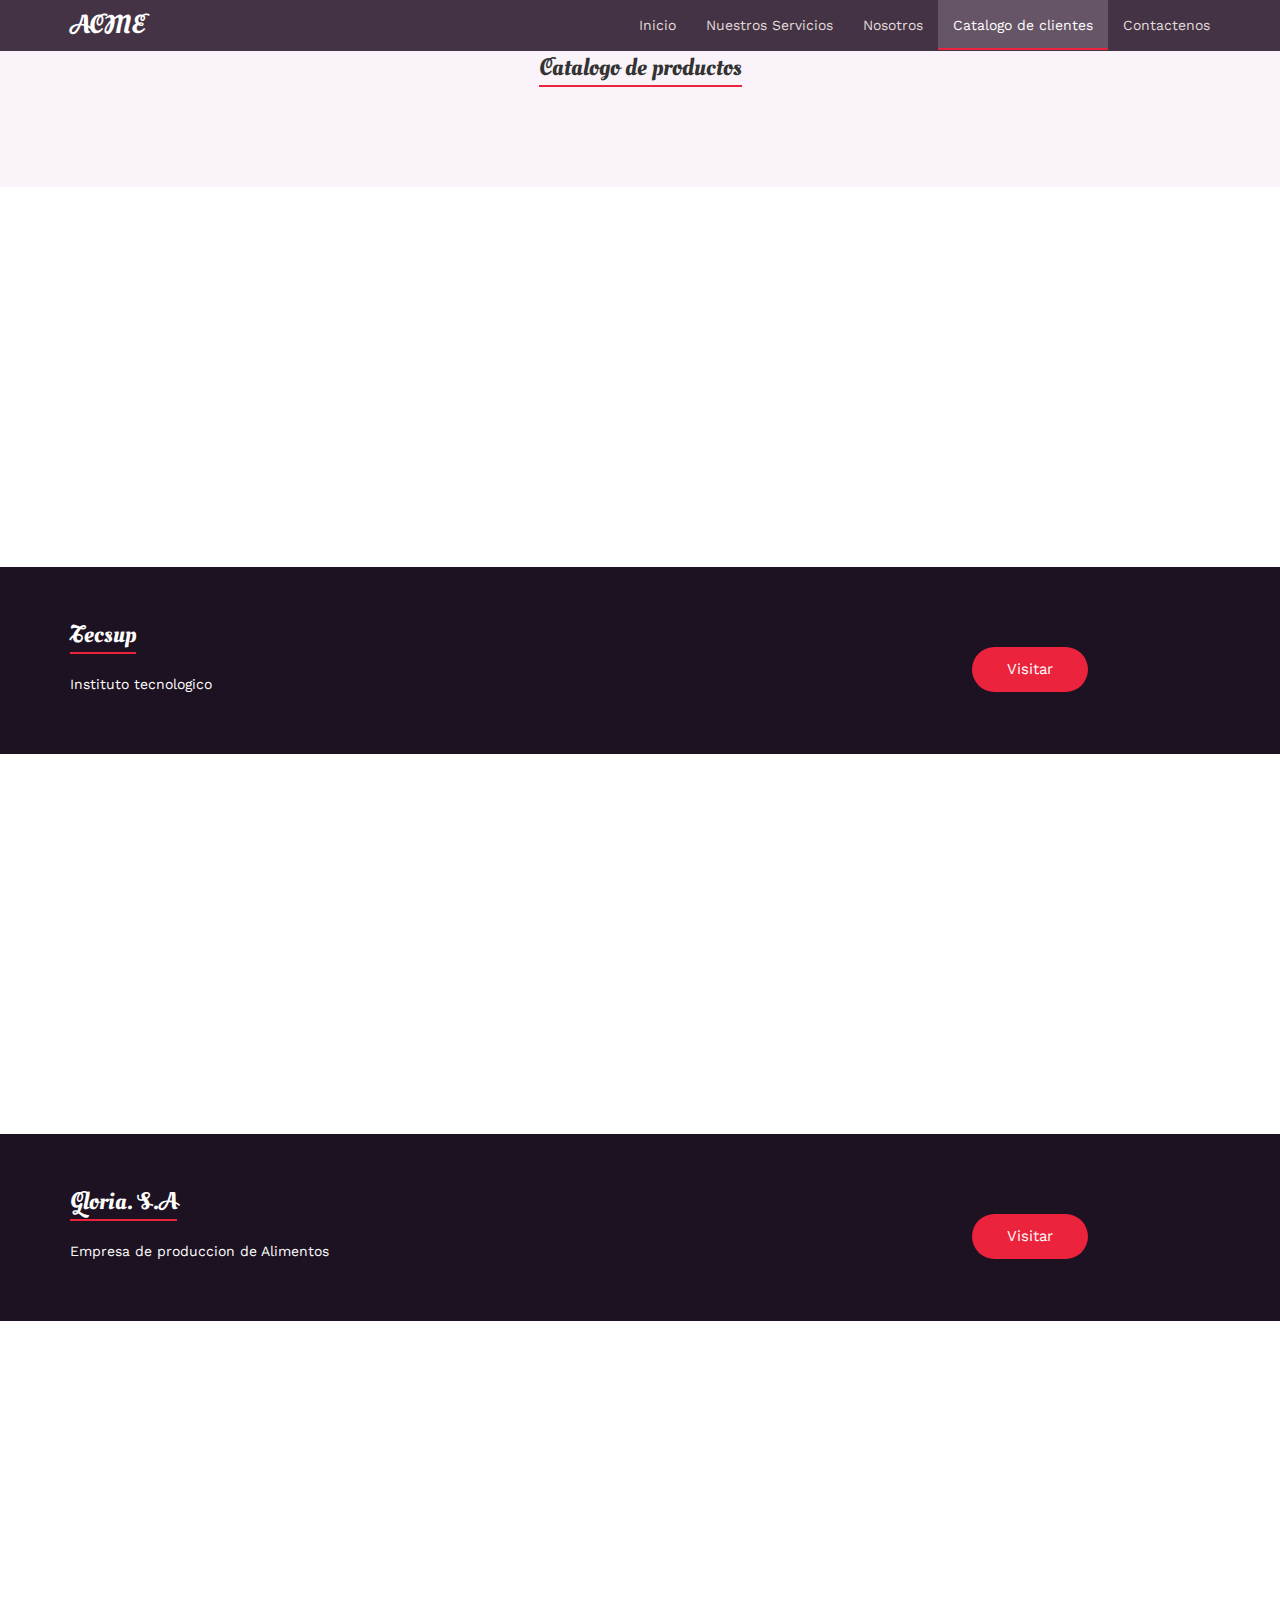
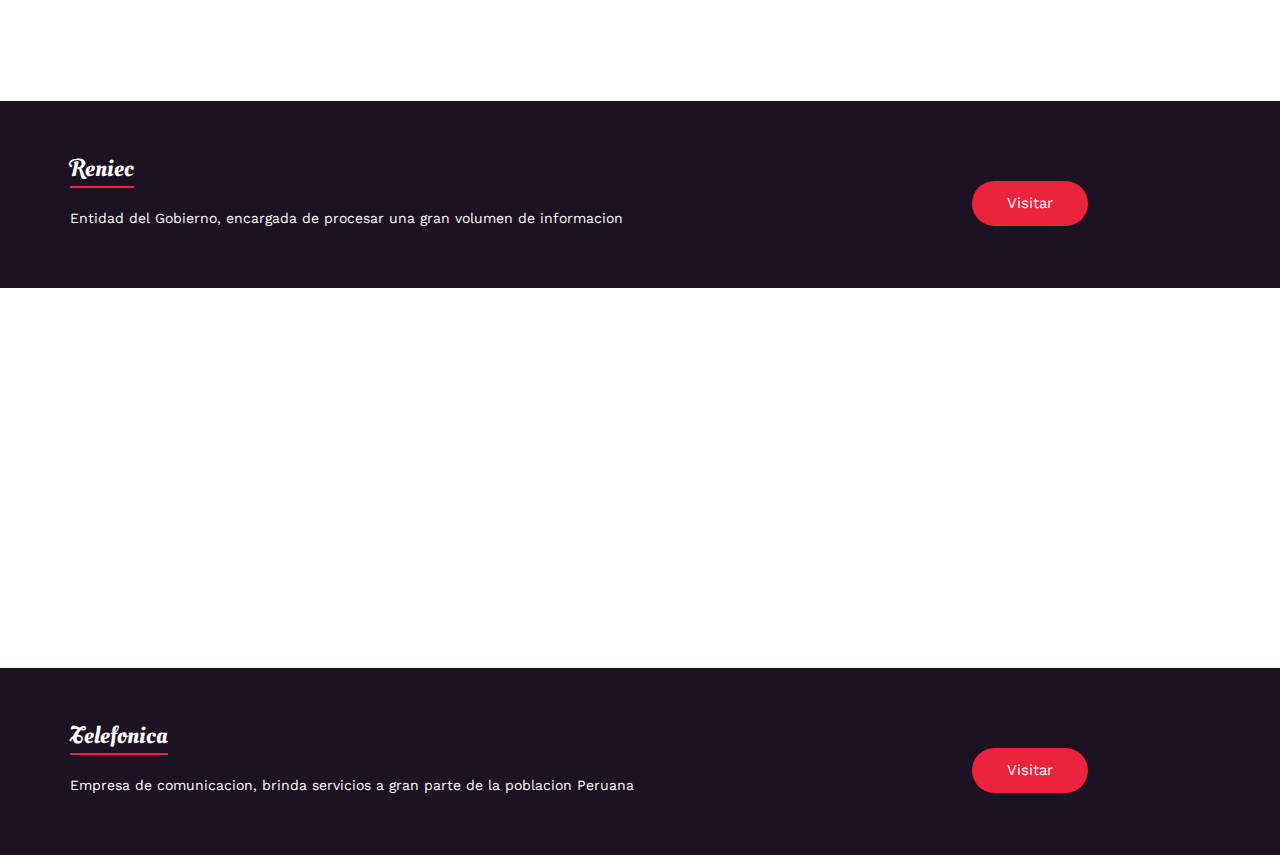
<file: catalogo.html>
<html>
    <head>
        <title>Empresa ACME</title>
        <link rel="stylesheet" type="text/css" href="css/bootstrap.min.css"/>
        <link rel="stylesheet" type="text/css" href="css/font-awesome.min.css"/>
        <link rel="stylesheet" type="text/css" href="css/simple-line-icons.css"/>
        <link rel="stylesheet" type="text/css" href="css/animate.css"/>
        <link rel="stylesheet" type="text/css" href="style.css"/>
        <link rel="stylesheet" type="text/css" href="css/owl.carousel.css"/>
        <link rel="stylesheet" type="text/css" href="css/owl.theme.css"/>
        <link rel="stylesheet" type="text/css" href="css/owl.transitions.css"/>
        <meta name="viewport" content="width=device-width, initial-scale=1.0">
        <link href='https://fonts.googleapis.com/css?family=Work+Sans:400,100,200,300,500,600,800,900' rel='stylesheet' type='text/css'>
        <link href='https://fonts.googleapis.com/css?family=Oleo+Script+Swash+Caps:400,700' rel='stylesheet' type='text/css'>
    </head> 
    <body id="myPage" data-spy="scroll" data-target=".navbar" data-offset="60">
        <div class="main-header" id="main-header">
            <nav class="navbar mynav navbar-fixed-top">
                <div class="container">
                <div class="navbar-header">
                    <button type="button" class="navbar-toggle" data-toggle="collapse" data-target="#myNavbar"> <span class="icon-bar"></span> <span class="icon-bar"></span> <span class="icon-bar"></span> </button>
                    <a class="navbar-brand" href="#">ACME</a> </div>
                <div class="collapse navbar-collapse" id="myNavbar">
                    <ul class="nav navbar-nav navbar-right">
   

                    <li><a href="index.html">Inicio</a></li>
                    <li><a href="servicios.html">Nuestros Servicios</a></li>
                    <li><a href="nosotros.html">Nosotros</a></li>
                    <li  class="active"><a href="catalogo.html">Catalogo de clientes</a></li>
                    <li><a href="contactenos.html">Contactenos</a></li>





                    </ul>
                </div>
                </div>
            </nav>


            <div id="work" class="portfolio">
                <div class="container">
                    <div class="row">
                        <div class="col-lg-10 col-lg-offset-1 text-center text">
                            <h3>Catalogo de productos</h3>
                        </div>             
                    </div>
                </div>
            </div>        


            </div>



            <div class="divtemporal1">

            </div>
              <div class="call-to-action">
                <div class="call-overlay">
                  <div class="container">
                    <div class="row">
                      <div class="col-md-8 col-sm-10">
                        <div class="subscribe-text">
                          <h3>Tecsup</h3>
                          <p>Instituto tecnologico</p>
                        </div>
                      </div>
                      <div class="col-md-4 text-center"> <a href="#" class="subscribe-button">Visitar</a> </div>
                    </div>
                  </div>
                </div>
              </div>
              <div class="divtemporal1">

              </div>
              <div class="call-to-action">
                <div class="call-overlay">
                  <div class="container">
                    <div class="row">
                      <div class="col-md-8 col-sm-10">
                        <div class="subscribe-text">
                          <h3>Gloria. S.A</h3>
                          <p>Empresa de produccion de Alimentos</p>
                        </div>
                      </div>
                      <div class="col-md-4 text-center"> <a href="#" class="subscribe-button">Visitar</a> </div>
                    </div>
                  </div>
                </div>
              </div>
              <div class="divtemporal1">

            </div>
              <div class="call-to-action">
                <div class="call-overlay">
                  <div class="container">
                    <div class="row">
                      <div class="col-md-8 col-sm-10">
                        <div class="subscribe-text">
                          <h3>Reniec</h3>
                          <p>Entidad del Gobierno, encargada de procesar una gran volumen de informacion</p>
                        </div>
                      </div>
                      <div class="col-md-4 text-center"> <a href="#" class="subscribe-button">Visitar</a> </div>
                    </div>
                  </div>
                </div>
              </div>
              <div class="divtemporal2">

            </div>
              
              <div class="call-to-action">
                <div class="call-overlay">
                  <div class="container">
                    <div class="row">
                      <div class="col-md-8 col-sm-10">
                        <div class="subscribe-text">
                          <h3>Telefonica</h3>
                          <p>Empresa de comunicacion, brinda servicios a gran parte de la poblacion Peruana</p>
                        </div>
                      </div>
                      <div class="col-md-4 text-center"> <a href="#" class="subscribe-button">Visitar</a> </div>
                    </div>
                  </div>
                </div>
              </div>

    </body>
</html>
</file>
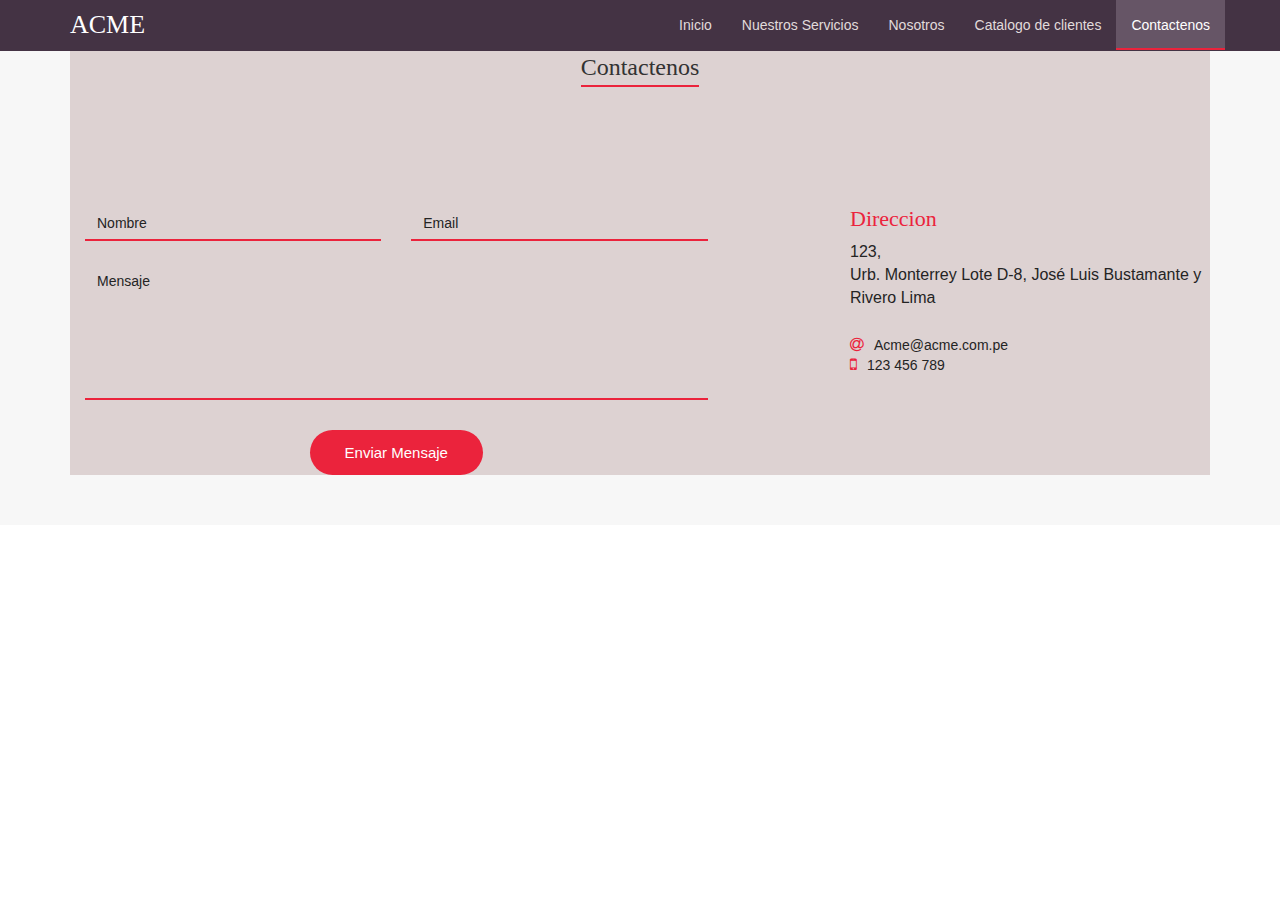
<file: contactenos.html>
<html>
    <head>
        <title>Empresa ACME</title>
        <link rel="stylesheet" type="text/css" href="css/bootstrap.min.css"/>
        <link rel="stylesheet" type="text/css" href="css/font-awesome.min.css"/>
        <link rel="stylesheet" type="text/css" href="css/simple-line-icons.css"/>
        <link rel="stylesheet" type="text/css" href="css/animate.css"/>
        <link rel="stylesheet" type="text/css" href="style.css"/>
        <link rel="stylesheet" type="text/css" href="css/owl.carousel.css"/>
        <link rel="stylesheet" type="text/css" href="css/owl.theme.css"/>
        <link rel="stylesheet" type="text/css" href="css/owl.transitions.css"/>
        <meta name="viewport" content="width=device-width, initial-scale=1.0">
    </head> 
    <body  data-spy="scroll" data-target=".navbar" data-offset="60">
        <div class="main-header" id="main-header">
            <nav class="navbar mynav navbar-fixed-top">
                <div class="container">
                <div class="navbar-header">
                    <button type="button" class="navbar-toggle" data-toggle="collapse" data-target="#myNavbar"> <span class="icon-bar"></span> <span class="icon-bar"></span> <span class="icon-bar"></span> </button>
                    <a class="navbar-brand" href="#">ACME</a> </div>
                <div class="collapse navbar-collapse" id="myNavbar">
                    <ul class="nav navbar-nav navbar-right">
                    

                        <li><a href="index.html">Inicio</a></li>
                        <li><a href="servicios.html">Nuestros Servicios</a></li>
                        <li><a href="nosotros.html">Nosotros</a></li>
                        <li ><a href="catalogo.html">Catalogo de clientes</a></li>
                        <li  class="active"><a href="contactenos.html">Contactenos</a></li>
    
    
                    </ul>
                </div>
                </div>
            </nav>
        </div>
    


       

        <div class="contact" id="contact">
            <div class="container">

    
            <div style="background-color: rgba(173, 143, 143, 0.356);">

              <div class="row">
                <div class="col-md-12">
                  <div class="text-center">
                    <h3>Contactenos</h3>
                  </div>
                </div>
                <div class="col-md-7 col-sm-offset-0 col-sm-6 col-xs-offset-1 col-xs-10">
                  <div class="contact-form">
                    <form role="form">
                      <div class="col-md-6">
                        <input type="text" class="form-control" id="Name" placeholder="Nombre">
                      </div>
                      <div class="col-md-6">
                        <input type="email" class="form-control" id="email" placeholder="Email">
                      </div>
                      <div class="col-md-12">
                        <textarea class="form-control" placeholder="Mensaje" rows="6"></textarea>
                      </div>
                      <div class="col-md-12 text-center">
                        <button type="submit" class="contact-button">Enviar Mensaje</button>
                      </div>
                    </form>
                  </div>
                </div>
                <div class="col-md-offset-1 col-md-4 col-sm-offset-1 col-sm-5 col-xs-offset-1 col-xs-10">
                  <div class="address">
                    <h4>Direccion</h4>
                    <p>123,<br>
                        Urb. Monterrey Lote D-8, José Luis Bustamante y Rivero Lima<br>
                    <div class="email"><i class="fa fa-at"></i>Acme@acme.com.pe<br>
                      <i class="fa fa-mobile"></i>123 456 789</div>
                    </p>
                  </div>
                </div>
              </div>
              

            </div>


            </div>
          </div>


    </body>
</html>
</file>
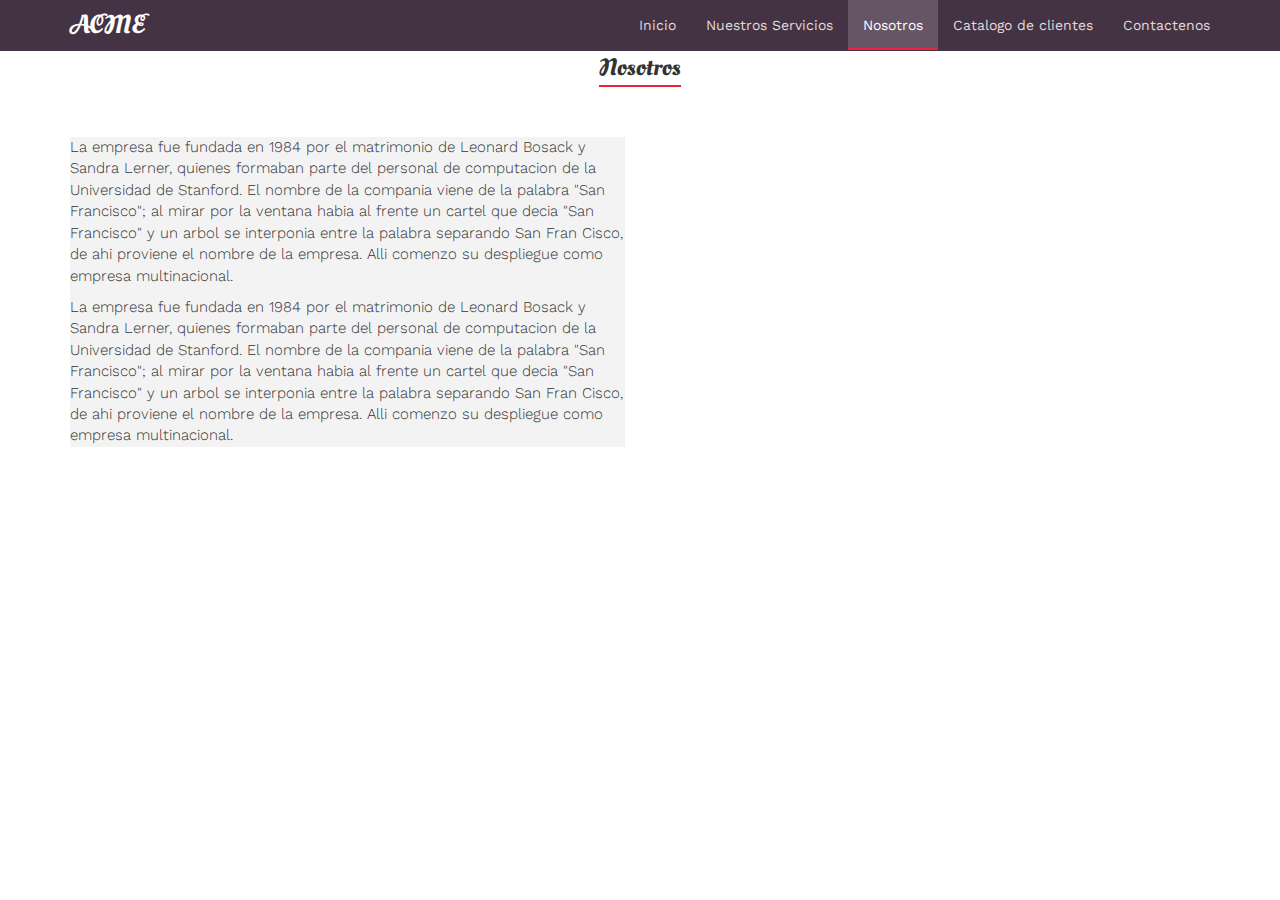
<file: nosotros.html>
<html>
    <head>
        <title>Empresa ACME</title>
        <link rel="stylesheet" type="text/css" href="css/bootstrap.min.css"/>
        <link rel="stylesheet" type="text/css" href="css/font-awesome.min.css"/>
        <link rel="stylesheet" type="text/css" href="css/simple-line-icons.css"/>
        <link rel="stylesheet" type="text/css" href="css/animate.css"/>
        <link rel="stylesheet" type="text/css" href="style.css"/>
        <link rel="stylesheet" type="text/css" href="css/owl.carousel.css"/>
        <link rel="stylesheet" type="text/css" href="css/owl.theme.css"/>
        <link rel="stylesheet" type="text/css" href="css/owl.transitions.css"/>
        <meta name="viewport" content="width=device-width, initial-scale=1.0">
        <link href='https://fonts.googleapis.com/css?family=Work+Sans:400,100,200,300,500,600,800,900' rel='stylesheet' type='text/css'>
        <link href='https://fonts.googleapis.com/css?family=Oleo+Script+Swash+Caps:400,700' rel='stylesheet' type='text/css'>
    </head> 
   <body id="myPage" data-spy="scroll" data-target=".navbar" data-offset="60">
        <div class="main-header" id="main-header">
            <nav class="navbar mynav navbar-fixed-top">
                <div class="container">
                <div class="navbar-header">
                    <button type="button" class="navbar-toggle" data-toggle="collapse" data-target="#myNavbar"> <span class="icon-bar"></span> <span class="icon-bar"></span> <span class="icon-bar"></span> </button>
                    <a class="navbar-brand" href="#">ACME</a> </div>
                <div class="collapse navbar-collapse" id="myNavbar">
                    <ul class="nav navbar-nav navbar-right">
                    <li><a href="index.html">Inicio</a></li>
                    <li><a href="servicios.html">Nuestros Servicios</a></li>
                    <li class="active"><a href="nosotros.html">Nosotros</a></li>
                    <li><a href="catalogo.html">Catalogo de clientes</a></li>
                    <li><a href="contactenos.html">Contactenos</a></li>
                    </ul>
                </div>
                </div>
            </nav>
        </div>
        <div class="about" id="about">
  <div class="container">
    <div class="row">
      <div class="col-md-12 text-center">
        <h3>Nosotros</h3>
      </div>
      <div class="col-md-6">
        <div style="background-color: rgba(233, 232, 232, 0.5);">
          <div class="about-text">
          <p>La empresa fue fundada en 1984 por el matrimonio de Leonard Bosack y Sandra Lerner, quienes formaban parte del personal de computacion de la Universidad de Stanford. El nombre de la compania viene de la palabra "San Francisco"; al mirar por la ventana habia al frente un cartel que decia "San Francisco" y un arbol se interponia entre la palabra separando San Fran Cisco, de ahi proviene el nombre de la empresa. Alli comenzo su despliegue como empresa multinacional.</p>
          <p>La empresa fue fundada en 1984 por el matrimonio de Leonard Bosack y Sandra Lerner, quienes formaban parte del personal de computacion de la Universidad de Stanford. El nombre de la compania viene de la palabra "San Francisco"; al mirar por la ventana habia al frente un cartel que decia "San Francisco" y un arbol se interponia entre la palabra separando San Fran Cisco, de ahi proviene el nombre de la empresa. Alli comenzo su despliegue como empresa multinacional.</p>
        </div>
        </div>
        
      </div>
      <div class="col-md-6">
        <div class="col-md-6 col-sm-6 col-xs-6 block">
          <div class="counter-item text-center">
            <h5></h5>
            <div class="timer" data-from="0" data-to="55" data-speed="5000" data-refresh-interval="50"></div>
          </div>
        </div>
        <div class="col-md-6 col-sm-6 col-xs-6">
          <div class="counter-item text-center">
            <h5></h5>
            <div class="timer" data-from="0" data-to="88" data-speed="5000" data-refresh-interval="50"></div>
          </div>
        </div>
      </div>
    </div>
  </div>
</div>
    </body>
</html> 
</html>
</file>
<file: css/simple-line-icons.css>
@font-face {
  font-family: 'simple-line-icons';
  src:  url('../fonts/Simple-Line-Icons.eot?v=2.2.2');
  src:  url('../fonts/Simple-Line-Icons.eot?#iefix&v=2.2.2') format('embedded-opentype'),
        url('../fonts/Simple-Line-Icons.ttf?v=2.2.2') format('truetype'),
        url('../fonts/Simple-Line-Icons.woff2?v=2.2.2') format('woff2'),
        url('../fonts/Simple-Line-Icons.woff?v=2.2.2') format('woff'),
        url('../fonts/Simple-Line-Icons.svg?v=2.2.2#simple-line-icons') format('svg');
  font-weight: normal;
  font-style: normal;
}
/*
 Use the following CSS code if you want to have a class per icon.
 Instead of a list of all class selectors, you can use the generic [class*="icon-"] selector, but it's slower:
*/
.icon-user,
.icon-people,
.icon-user-female,
.icon-user-follow,
.icon-user-following,
.icon-user-unfollow,
.icon-login,
.icon-logout,
.icon-emotsmile,
.icon-phone,
.icon-call-end,
.icon-call-in,
.icon-call-out,
.icon-map,
.icon-location-pin,
.icon-direction,
.icon-directions,
.icon-compass,
.icon-layers,
.icon-menu,
.icon-list,
.icon-options-vertical,
.icon-options,
.icon-arrow-down,
.icon-arrow-left,
.icon-arrow-right,
.icon-arrow-up,
.icon-arrow-up-circle,
.icon-arrow-left-circle,
.icon-arrow-right-circle,
.icon-arrow-down-circle,
.icon-check,
.icon-clock,
.icon-plus,
.icon-close,
.icon-trophy,
.icon-screen-smartphone,
.icon-screen-desktop,
.icon-plane,
.icon-notebook,
.icon-mustache,
.icon-mouse,
.icon-magnet,
.icon-energy,
.icon-disc,
.icon-cursor,
.icon-cursor-move,
.icon-crop,
.icon-chemistry,
.icon-speedometer,
.icon-shield,
.icon-screen-tablet,
.icon-magic-wand,
.icon-hourglass,
.icon-graduation,
.icon-ghost,
.icon-game-controller,
.icon-fire,
.icon-eyeglass,
.icon-envelope-open,
.icon-envelope-letter,
.icon-bell,
.icon-badge,
.icon-anchor,
.icon-wallet,
.icon-vector,
.icon-speech,
.icon-puzzle,
.icon-printer,
.icon-present,
.icon-playlist,
.icon-pin,
.icon-picture,
.icon-handbag,
.icon-globe-alt,
.icon-globe,
.icon-folder-alt,
.icon-folder,
.icon-film,
.icon-feed,
.icon-drop,
.icon-drawar,
.icon-docs,
.icon-doc,
.icon-diamond,
.icon-cup,
.icon-calculator,
.icon-bubbles,
.icon-briefcase,
.icon-book-open,
.icon-basket-loaded,
.icon-basket,
.icon-bag,
.icon-action-undo,
.icon-action-redo,
.icon-wrench,
.icon-umbrella,
.icon-trash,
.icon-tag,
.icon-support,
.icon-frame,
.icon-size-fullscreen,
.icon-size-actual,
.icon-shuffle,
.icon-share-alt,
.icon-share,
.icon-rocket,
.icon-question,
.icon-pie-chart,
.icon-pencil,
.icon-note,
.icon-loop,
.icon-home,
.icon-grid,
.icon-graph,
.icon-microphone,
.icon-music-tone-alt,
.icon-music-tone,
.icon-earphones-alt,
.icon-earphones,
.icon-equalizer,
.icon-like,
.icon-dislike,
.icon-control-start,
.icon-control-rewind,
.icon-control-play,
.icon-control-pause,
.icon-control-forward,
.icon-control-end,
.icon-volume-1,
.icon-volume-2,
.icon-volume-off,
.icon-calendar,
.icon-bulb,
.icon-chart,
.icon-ban,
.icon-bubble,
.icon-camrecorder,
.icon-camera,
.icon-cloud-download,
.icon-cloud-upload,
.icon-envelope,
.icon-eye,
.icon-flag,
.icon-heart,
.icon-info,
.icon-key,
.icon-link,
.icon-lock,
.icon-lock-open,
.icon-magnifier,
.icon-magnifier-add,
.icon-magnifier-remove,
.icon-paper-clip,
.icon-paper-plane,
.icon-power,
.icon-refresh,
.icon-reload,
.icon-settings,
.icon-star,
.icon-symble-female,
.icon-symbol-male,
.icon-target,
.icon-credit-card,
.icon-paypal,
.icon-social-tumblr,
.icon-social-twitter,
.icon-social-facebook,
.icon-social-instagram,
.icon-social-linkedin,
.icon-social-pinterest,
.icon-social-github,
.icon-social-gplus,
.icon-social-reddit,
.icon-social-skype,
.icon-social-dribbble,
.icon-social-behance,
.icon-social-foursqare,
.icon-social-soundcloud,
.icon-social-spotify,
.icon-social-stumbleupon,
.icon-social-youtube,
.icon-social-dropbox {
  font-family: 'simple-line-icons';
  speak: none;
  font-style: normal;
  font-weight: normal;
  font-variant: normal;
  text-transform: none;
  line-height: 1;
  /* Better Font Rendering =========== */
  -webkit-font-smoothing: antialiased;
  -moz-osx-font-smoothing: grayscale;
}
.icon-user:before {
  content: "\e005";
}
.icon-people:before {
  content: "\e001";
}
.icon-user-female:before {
  content: "\e000";
}
.icon-user-follow:before {
  content: "\e002";
}
.icon-user-following:before {
  content: "\e003";
}
.icon-user-unfollow:before {
  content: "\e004";
}
.icon-login:before {
  content: "\e066";
}
.icon-logout:before {
  content: "\e065";
}
.icon-emotsmile:before {
  content: "\e021";
}
.icon-phone:before {
  content: "\e600";
}
.icon-call-end:before {
  content: "\e048";
}
.icon-call-in:before {
  content: "\e047";
}
.icon-call-out:before {
  content: "\e046";
}
.icon-map:before {
  content: "\e033";
}
.icon-location-pin:before {
  content: "\e096";
}
.icon-direction:before {
  content: "\e042";
}
.icon-directions:before {
  content: "\e041";
}
.icon-compass:before {
  content: "\e045";
}
.icon-layers:before {
  content: "\e034";
}
.icon-menu:before {
  content: "\e601";
}
.icon-list:before {
  content: "\e067";
}
.icon-options-vertical:before {
  content: "\e602";
}
.icon-options:before {
  content: "\e603";
}
.icon-arrow-down:before {
  content: "\e604";
}
.icon-arrow-left:before {
  content: "\e605";
}
.icon-arrow-right:before {
  content: "\e606";
}
.icon-arrow-up:before {
  content: "\e607";
}
.icon-arrow-up-circle:before {
  content: "\e078";
}
.icon-arrow-left-circle:before {
  content: "\e07a";
}
.icon-arrow-right-circle:before {
  content: "\e079";
}
.icon-arrow-down-circle:before {
  content: "\e07b";
}
.icon-check:before {
  content: "\e080";
}
.icon-clock:before {
  content: "\e081";
}
.icon-plus:before {
  content: "\e095";
}
.icon-close:before {
  content: "\e082";
}
.icon-trophy:before {
  content: "\e006";
}
.icon-screen-smartphone:before {
  content: "\e010";
}
.icon-screen-desktop:before {
  content: "\e011";
}
.icon-plane:before {
  content: "\e012";
}
.icon-notebook:before {
  content: "\e013";
}
.icon-mustache:before {
  content: "\e014";
}
.icon-mouse:before {
  content: "\e015";
}
.icon-magnet:before {
  content: "\e016";
}
.icon-energy:before {
  content: "\e020";
}
.icon-disc:before {
  content: "\e022";
}
.icon-cursor:before {
  content: "\e06e";
}
.icon-cursor-move:before {
  content: "\e023";
}
.icon-crop:before {
  content: "\e024";
}
.icon-chemistry:before {
  content: "\e026";
}
.icon-speedometer:before {
  content: "\e007";
}
.icon-shield:before {
  content: "\e00e";
}
.icon-screen-tablet:before {
  content: "\e00f";
}
.icon-magic-wand:before {
  content: "\e017";
}
.icon-hourglass:before {
  content: "\e018";
}
.icon-graduation:before {
  content: "\e019";
}
.icon-ghost:before {
  content: "\e01a";
}
.icon-game-controller:before {
  content: "\e01b";
}
.icon-fire:before {
  content: "\e01c";
}
.icon-eyeglass:before {
  content: "\e01d";
}
.icon-envelope-open:before {
  content: "\e01e";
}
.icon-envelope-letter:before {
  content: "\e01f";
}
.icon-bell:before {
  content: "\e027";
}
.icon-badge:before {
  content: "\e028";
}
.icon-anchor:before {
  content: "\e029";
}
.icon-wallet:before {
  content: "\e02a";
}
.icon-vector:before {
  content: "\e02b";
}
.icon-speech:before {
  content: "\e02c";
}
.icon-puzzle:before {
  content: "\e02d";
}
.icon-printer:before {
  content: "\e02e";
}
.icon-present:before {
  content: "\e02f";
}
.icon-playlist:before {
  content: "\e030";
}
.icon-pin:before {
  content: "\e031";
}
.icon-picture:before {
  content: "\e032";
}
.icon-handbag:before {
  content: "\e035";
}
.icon-globe-alt:before {
  content: "\e036";
}
.icon-globe:before {
  content: "\e037";
}
.icon-folder-alt:before {
  content: "\e039";
}
.icon-folder:before {
  content: "\e089";
}
.icon-film:before {
  content: "\e03a";
}
.icon-feed:before {
  content: "\e03b";
}
.icon-drop:before {
  content: "\e03e";
}
.icon-drawar:before {
  content: "\e03f";
}
.icon-docs:before {
  content: "\e040";
}
.icon-doc:before {
  content: "\e085";
}
.icon-diamond:before {
  content: "\e043";
}
.icon-cup:before {
  content: "\e044";
}
.icon-calculator:before {
  content: "\e049";
}
.icon-bubbles:before {
  content: "\e04a";
}
.icon-briefcase:before {
  content: "\e04b";
}
.icon-book-open:before {
  content: "\e04c";
}
.icon-basket-loaded:before {
  content: "\e04d";
}
.icon-basket:before {
  content: "\e04e";
}
.icon-bag:before {
  content: "\e04f";
}
.icon-action-undo:before {
  content: "\e050";
}
.icon-action-redo:before {
  content: "\e051";
}
.icon-wrench:before {
  content: "\e052";
}
.icon-umbrella:before {
  content: "\e053";
}
.icon-trash:before {
  content: "\e054";
}
.icon-tag:before {
  content: "\e055";
}
.icon-support:before {
  content: "\e056";
}
.icon-frame:before {
  content: "\e038";
}
.icon-size-fullscreen:before {
  content: "\e057";
}
.icon-size-actual:before {
  content: "\e058";
}
.icon-shuffle:before {
  content: "\e059";
}
.icon-share-alt:before {
  content: "\e05a";
}
.icon-share:before {
  content: "\e05b";
}
.icon-rocket:before {
  content: "\e05c";
}
.icon-question:before {
  content: "\e05d";
}
.icon-pie-chart:before {
  content: "\e05e";
}
.icon-pencil:before {
  content: "\e05f";
}
.icon-note:before {
  content: "\e060";
}
.icon-loop:before {
  content: "\e064";
}
.icon-home:before {
  content: "\e069";
}
.icon-grid:before {
  content: "\e06a";
}
.icon-graph:before {
  content: "\e06b";
}
.icon-microphone:before {
  content: "\e063";
}
.icon-music-tone-alt:before {
  content: "\e061";
}
.icon-music-tone:before {
  content: "\e062";
}
.icon-earphones-alt:before {
  content: "\e03c";
}
.icon-earphones:before {
  content: "\e03d";
}
.icon-equalizer:before {
  content: "\e06c";
}
.icon-like:before {
  content: "\e068";
}
.icon-dislike:before {
  content: "\e06d";
}
.icon-control-start:before {
  content: "\e06f";
}
.icon-control-rewind:before {
  content: "\e070";
}
.icon-control-play:before {
  content: "\e071";
}
.icon-control-pause:before {
  content: "\e072";
}
.icon-control-forward:before {
  content: "\e073";
}
.icon-control-end:before {
  content: "\e074";
}
.icon-volume-1:before {
  content: "\e09f";
}
.icon-volume-2:before {
  content: "\e0a0";
}
.icon-volume-off:before {
  content: "\e0a1";
}
.icon-calendar:before {
  content: "\e075";
}
.icon-bulb:before {
  content: "\e076";
}
.icon-chart:before {
  content: "\e077";
}
.icon-ban:before {
  content: "\e07c";
}
.icon-bubble:before {
  content: "\e07d";
}
.icon-camrecorder:before {
  content: "\e07e";
}
.icon-camera:before {
  content: "\e07f";
}
.icon-cloud-download:before {
  content: "\e083";
}
.icon-cloud-upload:before {
  content: "\e084";
}
.icon-envelope:before {
  content: "\e086";
}
.icon-eye:before {
  content: "\e087";
}
.icon-flag:before {
  content: "\e088";
}
.icon-heart:before {
  content: "\e08a";
}
.icon-info:before {
  content: "\e08b";
}
.icon-key:before {
  content: "\e08c";
}
.icon-link:before {
  content: "\e08d";
}
.icon-lock:before {
  content: "\e08e";
}
.icon-lock-open:before {
  content: "\e08f";
}
.icon-magnifier:before {
  content: "\e090";
}
.icon-magnifier-add:before {
  content: "\e091";
}
.icon-magnifier-remove:before {
  content: "\e092";
}
.icon-paper-clip:before {
  content: "\e093";
}
.icon-paper-plane:before {
  content: "\e094";
}
.icon-power:before {
  content: "\e097";
}
.icon-refresh:before {
  content: "\e098";
}
.icon-reload:before {
  content: "\e099";
}
.icon-settings:before {
  content: "\e09a";
}
.icon-star:before {
  content: "\e09b";
}
.icon-symble-female:before {
  content: "\e09c";
}
.icon-symbol-male:before {
  content: "\e09d";
}
.icon-target:before {
  content: "\e09e";
}
.icon-credit-card:before {
  content: "\e025";
}
.icon-paypal:before {
  content: "\e608";
}
.icon-social-tumblr:before {
  content: "\e00a";
}
.icon-social-twitter:before {
  content: "\e009";
}
.icon-social-facebook:before {
  content: "\e00b";
}
.icon-social-instagram:before {
  content: "\e609";
}
.icon-social-linkedin:before {
  content: "\e60a";
}
.icon-social-pinterest:before {
  content: "\e60b";
}
.icon-social-github:before {
  content: "\e60c";
}
.icon-social-gplus:before {
  content: "\e60d";
}
.icon-social-reddit:before {
  content: "\e60e";
}
.icon-social-skype:before {
  content: "\e60f";
}
.icon-social-dribbble:before {
  content: "\e00d";
}
.icon-social-behance:before {
  content: "\e610";
}
.icon-social-foursqare:before {
  content: "\e611";
}
.icon-social-soundcloud:before {
  content: "\e612";
}
.icon-social-spotify:before {
  content: "\e613";
}
.icon-social-stumbleupon:before {
  content: "\e614";
}
.icon-social-youtube:before {
  content: "\e008";
}
.icon-social-dropbox:before {
  content: "\e00c";
}
</file>
<file: style.css>
@charset "utf-8";
/* CSS Document */

* {
	padding: 0px;
	margin: 0px;
}
body {
	background-image: url("https://i.blogs.es/e32e91/trucos-enfocar-fotografia-paisaje-01/1366_2000.jpg");
	font-family: 'Work Sans', sans-serif;
	
	
}
.myPage2{
	
	font-family: 'Work Sans', sans-serif;
}

.divtemporal {
	height: 63%;
	width: 20px;
}
.divtemporal1 {
	height: 63%;
	width: 20px;
}
.divtemporal2 {
	height: 63%;
	width: 20px;
}
.divtemporal4 {
	height: 63%;
	width: 20px;
}


h1, h2, h3, h4, h5, h6 {
	font-family: 'Oleo Script Swash Caps', cursive;
}
a {
	outline: none !important;
}
/*-----Header & Banner Starts-------*/
.navbar-brand {
	font-family: 'Oleo Script Swash Caps', cursive;
	color: #ffffff;
	font-size: 26px;
}
.navbar-brand:hover {
	color: #EB233C;
}
.navbar-toggle {
	background-color: #fff;
}
.navbar-toggle .icon-bar {
	background-color: RGBA(0, 0, 0, 0.48);
}
.banner {
	background-image: url("https://i.blogs.es/e32e91/trucos-enfocar-fotografia-paisaje-01/1366_2000.jpg");
	background-attachment: fixed;
	background-color: #645862;
	background-position: top center;
	background-repeat: no-repeat;
	background-size: cover;
	color: white;
	cursor: default;
	text-align: center;
	width: 100%;
	float: left;
}

.bg-overlay {
	padding: 280px 0 220px;
	background-color: RGBA(15, 5, 20, 0.84);
}
.banner-text h2 {
	font-size: 50px;
}
.banner-text h2 span {
	color: #EB233C;
}
.banner-text p {
	font-size: 15px;
}
.banner-button {
	border: rgba(204, 204, 204, 0.18) 1px solid;
	padding: 12px 35px;
	color: #ccc;
	text-decoration: none;
	display: inline-block;
	border-radius: 25px 25px 25px 25px;
	font-size: 15px;
	margin-top: 50px;
}
.banner-button:hover {
	background-color: #ccc;
	text-decoration: none;
	color: #000;
}
.mynav {
	transition: all 0.8s ease-in;
	background: rgb(68, 51, 68) none repeat scroll 0% 0%;
}
.mynav li a {
	font-family: 'Work Sans', sans-serif;
	font-size: 14px;
	font-weight: 400;
}
.nav > li > a:focus, .nav > li > a {
	color: #E1DBDB;
}
.nav > li > a:focus, .nav > li > a:hover, .nav > li > a:focus, .nav > li.active > a {
	background-color: #665566;
	color: #fff;
	border-bottom: 2px solid #EB233C;
}
.navbar-nav > li > a {
	padding-top: 15px;
	padding-bottom: 13px;
}
/*-----Header & Banner Ends-------*/

/*-----Features Starts-------*/
.features {
	padding: 100px 0px;
	float: left;
	width: 100%;
}
.icon-box {
	position: relative;
	width: 70px;
	height: 70px;
	margin: 0px;
	display: inline-box;
	border: rgba(204, 204, 204, 0.18) 1px solid;
	;
	border-radius: 50%;
	padding: 0px !important;
}
.icon-box i {
	line-height: 70px;
	font-size: 25px;
	color: #EB233C;
}
.feature-text {
	padding-left: 20px;
}
.feature-text h4 {
	color: rgb(68, 51, 68);
}

/*-----Features Ends-------*/


/*-----Portfolio or Work Starts-------*/

.portfolio {
	padding: 50px 0;
	background-color: rgba(235, 213, 235, 0.26);
	float: left;
	width: 100%;
}
.portfolio-item {
	margin-bottom: 30px;
}
.img-portfolio {
	margin: 0 auto;
}
.img-portfolio:hover {
	opacity: 0.8;
}
.portfolio h3 {
	margin-top: 0px;
	margin-bottom: 50px;
	border-bottom: 2px solid #EB233C;
	display: inline-block;
	line-height: 35px;
}
.view-more {
	padding: 12px 35px;
	color: #ffffff;
	text-decoration: none;
	display: inline-block;
	border-radius: 25px 25px 25px 25px;
	font-size: 15px;
	background-color: #EB233C;
	margin-top: 20px;
}
.view-more:hover {
	text-decoration: none;
	color: #ffffff;
}

/*-----Portfolio or Work Ends-------*/


/*-----Testimonials Starts-------*/
.testimonials {
	padding: 50px 0px;
	width: 100%;
	float: left;
}
.testimonials h3 {
	margin-top: 0px;
	margin-bottom: 50px;
	border-bottom: 2px solid #EB233C;
	display: inline-block;
	line-height: 35px;
}
.test {
	background-color: rgba(235, 213, 235, 0.26);
	padding: 20px 20px 10px;
	border-radius: 10px;
}
.item {
}
.test p {
	font-size: 15px;
	font-weight: 300;
}
.test i {
	padding: 0px 8px;
}
.test-img {
	margin-top: 30px;
}
.test-img img {
	width: 50px;
	height: 50px;
	border-radius: 50%;
	border: 2px solid rgba(68, 51, 68, 0.46);
	display: inline-block;
}
.test-img p {
	display: inline-block;
	font-size: 15px;
	padding-left: 10px;
}
.owl-theme .owl-controls .owl-page span {
	background-color: #EB233C !important;
}
/*-----Testimonials Ends-------*/


/*-----Call to action Starts-------*/
.call-to-action {
	background-attachment: fixed;
	background-color: #645862;
	background-position: top center;
	background-repeat: no-repeat;
	background-size: cover;
	color: white;
	cursor: default;
	text-align: center;
	width: 100%;
	float: left;
}
.call-overlay {
	padding: 50px 0px;
	background-color: RGBA(15, 5, 20, 0.84);
}
.subscribe-text {
	text-align: left;
}
.subscribe-text h3 {
	margin-top: 0px;
	margin-bottom: 20px;
	border-bottom: 2px solid #EB233C;
	display: inline-block;
	line-height: 35px;
	text-align: left;
}
.subscribe-button {
	padding: 12px 35px;
	color: #ffffff;
	text-decoration: none;
	display: inline-block;
	border-radius: 25px 25px 25px 25px;
	font-size: 15px;
	background-color: #EB233C;
	margin-top: 30px;
}
.subscribe-button:hover {
	text-decoration: none;
	color: #ffffff;
}
/*-----Call to action Starts-------*/

/*-----About Starts-------*/
.about {
	padding: 50px 0px;
	width: 100%;
	float: left;
}
.about h3 {
	margin-top: 0px;
	margin-bottom: 50px;
	border-bottom: 2px solid #EB233C;
	display: inline-block;
	line-height: 35px;
}
.about-text p {
	font-size: 15px;
	font-weight: 300;
}
.counter-item h5 {
	margin: 0px !important;
	font-family: 'Work Sans', sans-serif;
}
.timer {
	color: #EB233C;
	font-size: 50px;
	font-weight: 200;
}
.block {
	padding-left: 0px !important;
}
/*-----About Ends-------*/


/*-----Contact Starts-------*/
.contact {
	background-color: rgba(204, 204, 204, 0.15);
	padding: 50px 0px;
	float: left;
	width: 100%;
}
.contact h3 {
	margin-top: 0px;
	margin-bottom: 50px;
	border-bottom: 2px solid #EB233C;
	display: inline-block;
	line-height: 35px;
}
.contact-form {
	margin-top: 45px;
}
.form-control {
	display: block;
	width: 100%;
	height: 34px;
	padding: 6px 12px;
	font-size: 14px;
	line-height: 1.42857;
	color: #242424;
	background-color: transparent;
	background-image: none;
	border: none;
	border-radius: 0px;
	box-shadow: none;
	transition: border-color 0.15s ease-in-out 0s, box-shadow 0.15s ease-in-out 0s;
	border-bottom: 2px solid #EB233C;
	resize: none;
	margin-top: 25px;
}
.form-control:hover, .form-control:focus {
	box-shadow: none;
	border-bottom: 2px solid #242424;
}
input::-webkit-input-placeholder, textarea::-webkit-input-placeholder {
color: #242424 !important;
}
 input:-moz-placeholder, textarea:-moz-placeholder { /* Firefox 18- */
color: #242424 !important;
}
 input::-moz-placeholder, textarea::-moz-placeholder {  /* Firefox 19+ */
color: #242424 !important;
}
 input:-ms-input-placeholder, textarea:-ms-input-placeholder {
color: #242424 !important;
}
.contact-button {
	border: none;
	padding: 12px 35px;
	color: #ffffff;
	text-decoration: none;
	display: inline-block;
	border-radius: 25px 25px 25px 25px;
	font-size: 15px;
	background-color: #EB233C;
	margin-top: 30px;
}
.address {
	color: #242424;
	margin-top: 70px;
}
.address h4 {
	color: #EB233C;
	font-size: 22px;
}
.address p {
	font-size: 16px;
	font-weight: 500;
}
.email i {
	color: #EB233C;
	padding-right: 10px;
	font-weight: 400;
	font-size: 16px;
}
.email {
	padding-top: 15px;
}
footer {
	padding: 25px 0;
	text-align: center;
	width: 100%;
	float: left;
}
footer span.copyright {
	line-height: 40px;
	text-transform: none;
}
footer ul.quicklinks {
	margin-bottom: 0px;
}
footer ul.quicklinks a {
	color: #EB233C;
	line-height: 40px;
	text-decoration: none;
}
ul.social-buttons {
	margin-bottom: 0;
}
ul.social-buttons li a {
	background-color: #222;
	border-radius: 100%;
	color: #fff;
	display: block;
	font-size: 20px;
	height: 40px;
	line-height: 40px;
	outline: 0 none;
	transition: all 0.3s ease 0s;
	width: 40px;
}
ul.social-buttons li a:hover, ul.social-buttons li a:focus, ul.social-buttons li a:active {
	background-color: #EB233C;
}
.btn:focus, .btn:active, .btn.active, .btn:active:focus {
	outline: 0 none;
}

/*-----Contact Starts-------*/

@media (min-width:0px) and (max-width: 600px) {
.bg-overlay {
	padding: 180px 0 120px;
}
.banner-text h2 {
	font-size: 35px;
}
nav > li > a:focus, .nav > li > a:hover, .nav > li > a:focus, .nav > li.active > a {
	border-bottom: none;
	;
}
.features, .about, .portfolio, .contact, .testimonials {
	padding: 50px 0px;
}
}
</file>
